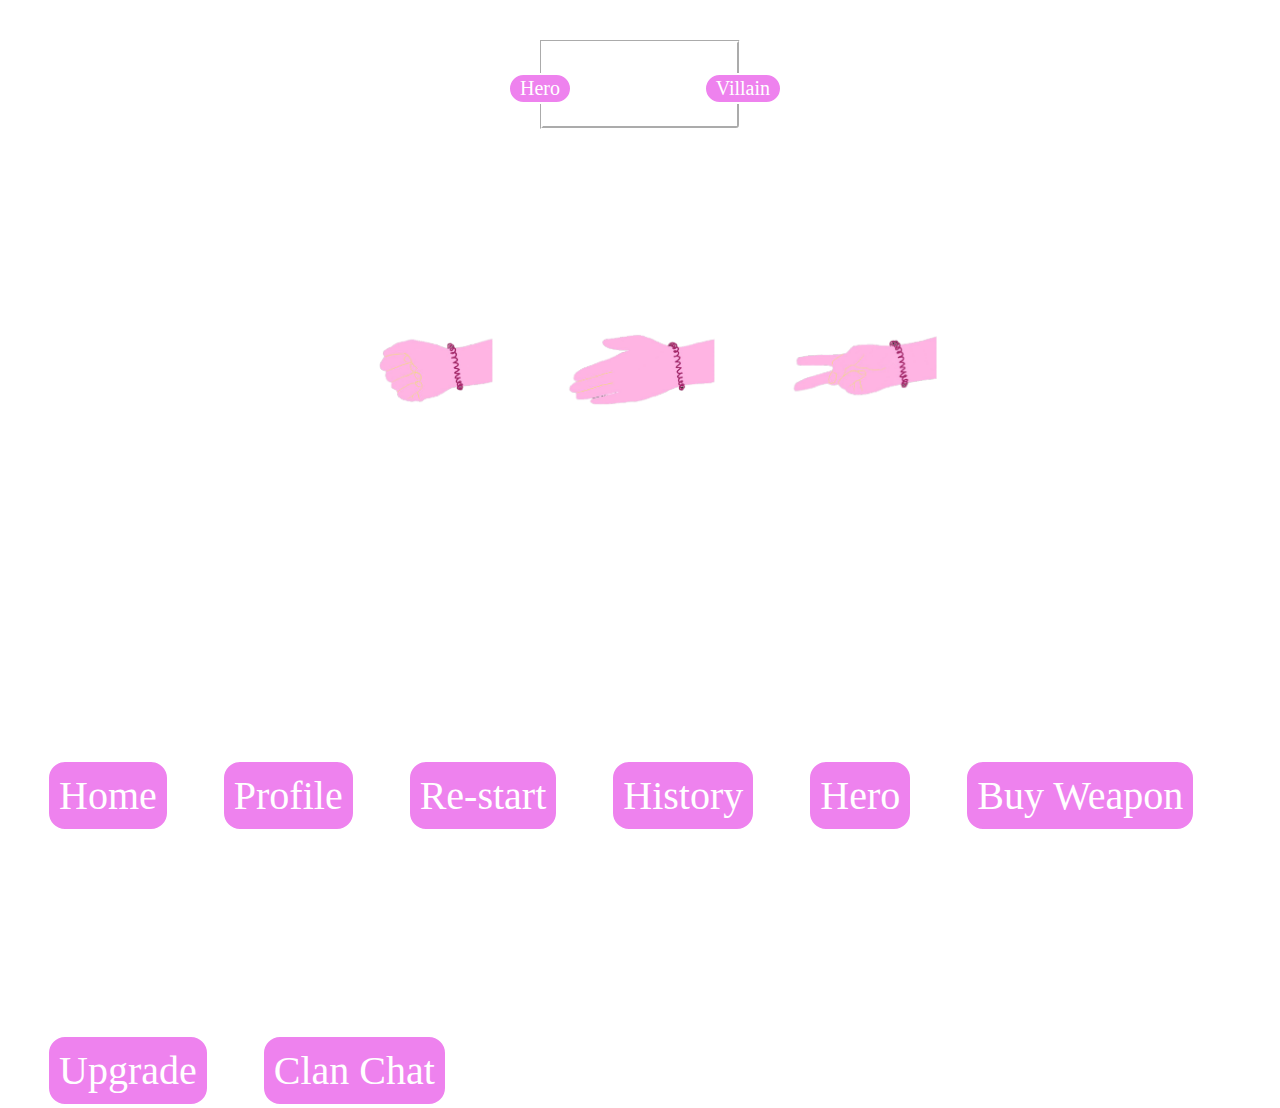
<file: index.html>
<!DOCTYPE html>
<html lang="en">
<head>
    <meta charset="UTF-8">
    <meta http-equiv="X-UA-Compatible" content="IE=edge">
    <meta name="viewport" content="width=device-width, initial-scale=1.0">
    <title>Rock Paper Sicssors</title>
    <link rel="stylesheet" href="css/style.css">
   
</head>
<body>
    <div class="score-board">
            <div id="user-label" class="badge">Hero</div>
            <div id="computer-label" class="badge">Villain</div>
            <span id="user-score">0</span>:<span id="computer-score">0</span>
        </div>

       

        <div  class="result">
            <p>Paper covers rock. You win!<p>

        </div>

       
        <div class="choices">
            <div class="choice" id="r">
                <img src="images/rock.png" alt="">

            </div>
            <div class="choice" id="p">
                <img src="images/paper.png" alt="">

            </div>
            <div class="choice" id="s">
                <img src="images/scissor.png" alt="">

            </div>
            <p id="action-message">Make your move.</p>
        </div>

        <div class="container">
           
                <a class="home" href="startscreen.html">
                    <span>Home</span>
                </a>
                <a class="home" href="startscreen.html">
                    <span>Profile</span>
                </a>
                <a class="home" href="startscreen.html">
                    <span>Re-start</span>
                </a>
                <a class="home" href="startscreen.html">
                    <span>History</span>
                </a>
                <a class="home" href="startscreen.html">
                    <span>Hero</span>
                </a>
                <a class="home" href="startscreen.html">
                    <span>Buy Weapon</span>
                </a>
                <a class="home" href="startscreen.html">
                    <span>Upgrade</span>
                </a>
                <a class="home" href="startscreen.html">
                    <span>Clan Chat</span>
                </a>
               
                
    </div>
       

    
      
<script src="js/app.js"></script> 
    
</body>
</html>
</file>
<file: css/style.css>
@import url('https://fonts.googleapis.com/css2?family=Asap:ital,wght@0,400;0,700;1,500&family=Dancing+Script:wght@700&family=Poppins:ital,wght@0,400;0,500;0,700;1,200;1,400&family=Roboto:ital@1&display=swap');

* {
    margin: 0;
    padding: 0;
    box-sizing: border-box;
}
body {
     background-image: url(https://cdn.dribbble.com/users/130603/screenshots/2696737/scissorpaperrock_800x600.gif);
     background-size: cover;
     /* background-color:#31b43a; */

}

.title{
    margin-top: 50px;
    padding: 20px;
    color:white;
    font-size: 150px;
    text-align: center;
    font-family: 'Press Start 2P', cursive;
}
.anime{
    margin-top: 100px;
    text-align: center;
}
.startgame {
    text-align: center;
    margin-top: 100px;

}

.starter {
    border: 4px solid white;
    border-radius: 20px;
    margin-left: 50px;
    padding: 10px;
    display: inline-block;
    color:white;
    background-color: violet;
    text-align: center;
    margin-top: 50px;
    font-size: 60px;
    text-decoration: none;
    font-family: 'Press Start 2P', cursive;
}

.starter:hover {
    color:pink;
    transition:ease-in-out .2s;
}


.score-board {
    margin: 40px auto;
    border: 3px solid white;
    border-end-end-radius:  4px;
    border-style:groove;
    text-align: center;
    width: 200px;
    color: white;
    font-size: 46px;
    padding: 15px 20px;
    font-family: 'Press Start 2P', cursive;
    position: relative;
}

.badge {
    border: 2px solid white;
    border-radius: 20px;
    background:violet;
    color:white;
    font-size: 20px;
    padding: 2px 10px;
    font-family: 'Press Start 2P', cursive;

}

#user-label {
    position: absolute;
    top: 30px;
    left: -35px;
}

#computer-label {
    position:absolute;
    top: 30px;
    right: -45px;
}

.result {
    margin: 40px;
    font-size: 60px;
    color: white;
}

.result > p {
    text-align: center;
    font-weight: bold;
    font-family: 'Press Start 2P', cursive;
}

.dancing-image {
    justify-content: center;
}

img {
    width: 150px;
}

.choices {
    margin-top: 50px 0;
    text-align: center;
}

.choice {
    border: 4px solid white;
    border-radius: 50%;
    margin: 0 20px;
    padding: 10px;
    display: inline-block;
 }

.choice:hover {
    background: violet;
    transition: ease-in-out .2s;
 }

#action-message {
    text-align: center;
    color:white;
    font-family: 'Press Start 2P', cursive;
    font-weight: bold;
    font-size: 40px;
    margin-top: 50px;
 }
.home {
    border: 4px solid white;
    border-radius: 20px;
    margin-top: 200px;
    margin-left: 45px;
    padding: 10px;
    display: inline-block;
    font-size: 40px;
    text-decoration: none;
    color:white;
    background-color:violet;
    font-family: 'Press Start 2P', cursive;
}

 .backhome .home:hover {
    color:pink;
    transition: ease ease-in-out .2s;
 }

.green-glow {
    border: 4px solid #4dcc7d;
    box-shadow: 0 0 10px #31b43a;
 }
 .red-glow {
    border: 4px solid #fc121b;
    box-shadow: 0 0 10px #d01115;
 }
 .gray-glow {
    border: 4px solid #464647;
    box-shadow: 0 0 10px #25292b;
 }
</file>
